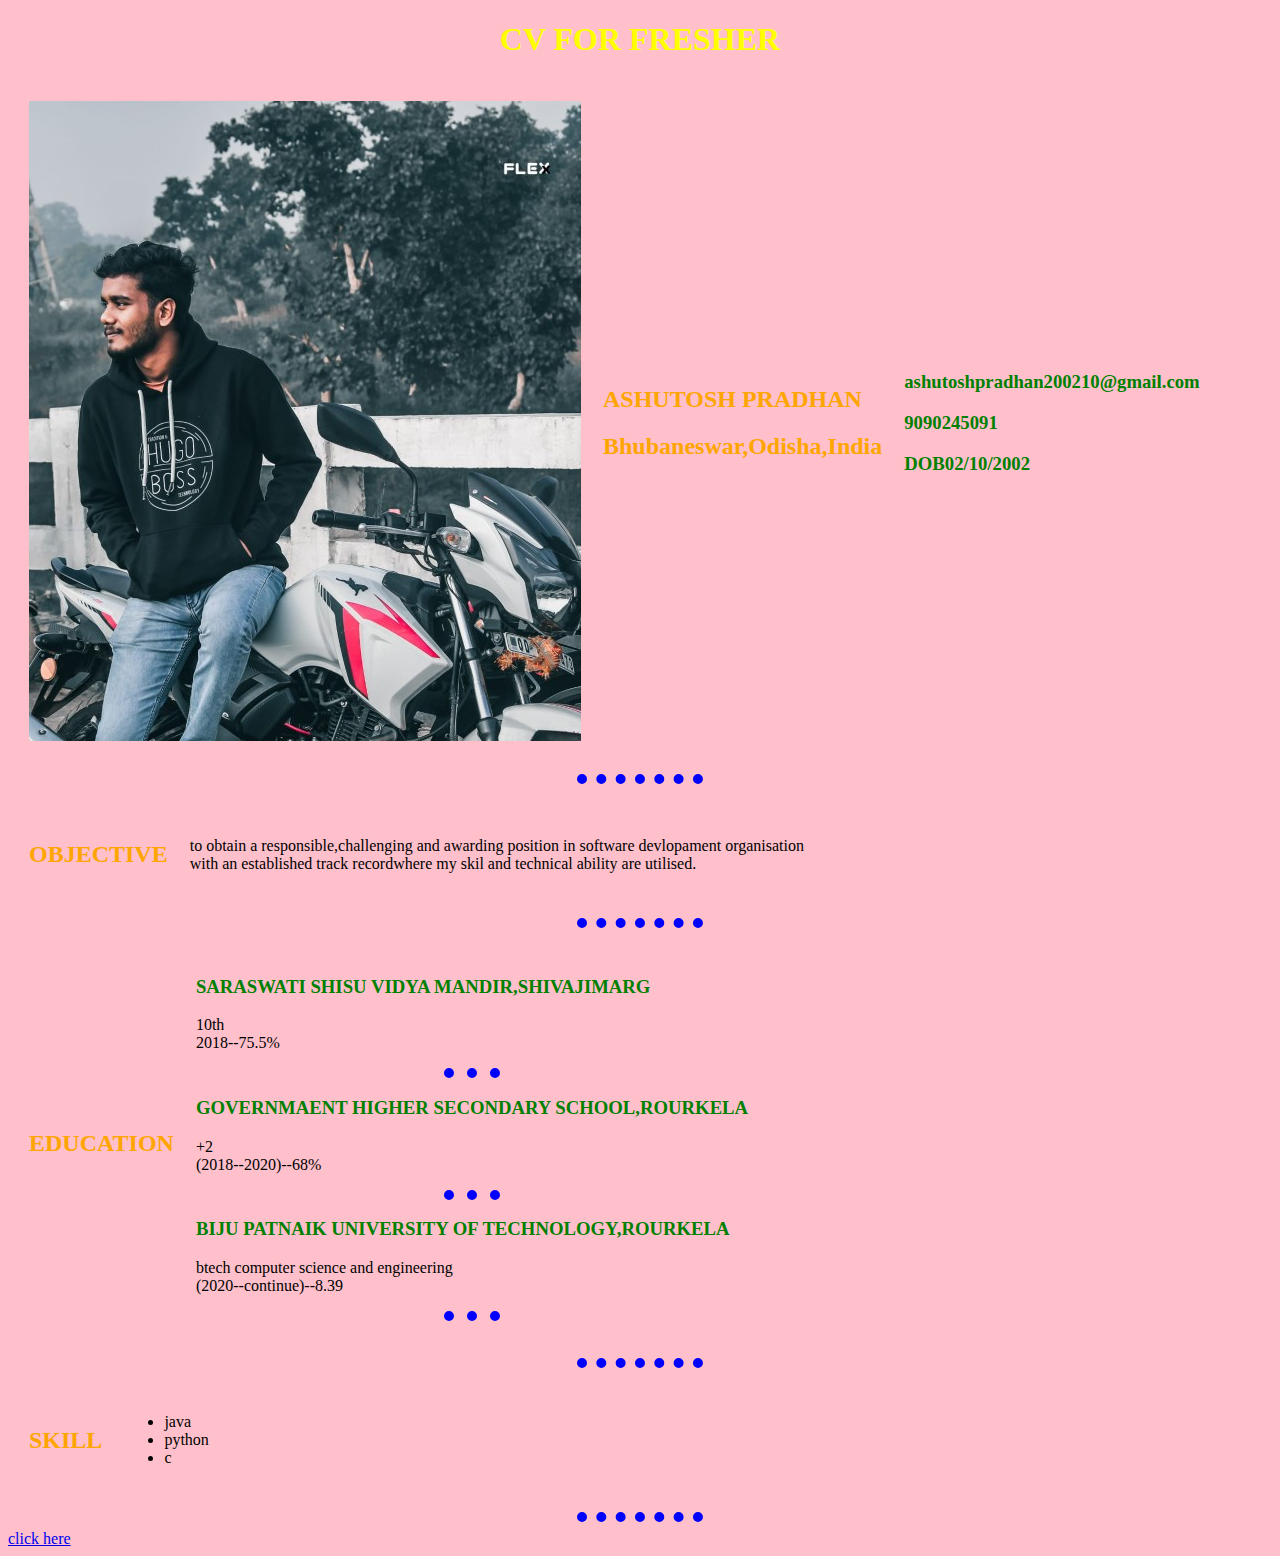
<file: index.html>
<!DOCTYPE html>
<html lang="en">
<head>
    <meta charset="UTF-8">
    <meta http-equiv="X-UA-Compatible" content="IE=edge">
    <meta name="viewport" content="width=device-width, initial-scale=1.0">
    <title>MY CV</title><!--top,bottom,left,right-->
   <link rel="stylesheet" href="color.css">
</head>
<body>
    <center>
        <h1>CV FOR FRESHER</h1>
    </center>
    <table cellspacing="20">
        <tr >
           <td ><img src="29928.jpg" alt=""></td> 
           <td><h2>ASHUTOSH PRADHAN</h2>
        <h2>Bhubaneswar,Odisha,India</h2></td>
        <td>
            <h3>ashutoshpradhan200210@gmail.com</h3>
            <h3>9090245091</h3>
            <h3><strong>DOB</strong>02/10/2002</h3>
        </td>
           
        </tr>
        
    </table>
    <hr>
    <table cellspacing="20">
        <tr>
            <td>
    <h2>OBJECTIVE</h2>
    </td>
    <td>
    <p>to obtain a responsible,challenging and awarding position in software devlopament organisation <br>
      with an established track recordwhere my skil and technical ability are utilised.
    </td></p>
    </tr>
    </table>
    <hr>
    

<table cellspacing="20">
    <tr>
        <td>
<h2>EDUCATION</h2>
</td>
<td>
    <h3>SARASWATI SHISU VIDYA MANDIR,SHIVAJIMARG</h3>
    <p>10th <br>
    2018--75.5%</p>
    <hr>
    <h3>GOVERNMAENT HIGHER SECONDARY SCHOOL,ROURKELA</h3>
    <p>+2 <br>(2018--2020)--68%</p>
<hr>
<h3>BIJU PATNAIK UNIVERSITY OF TECHNOLOGY,ROURKELA</h3>
<p>btech computer science and engineering <br>(2020--continue)--8.39</p>
<hr>
</td>
</tr>
</table>
<hr>
<table cellspacing="20">
    <tr>
        <td>
            <h2>SKILL</h2>
        </td>
        <td>
            <ul>
                <li>java</li>
                <li>python</li>
                <li>c</li>
            </ul>
        </td>
    </tr>
</table>
<hr>
<a href="link2.html" >click here</a>
</body>
</html>
</file>
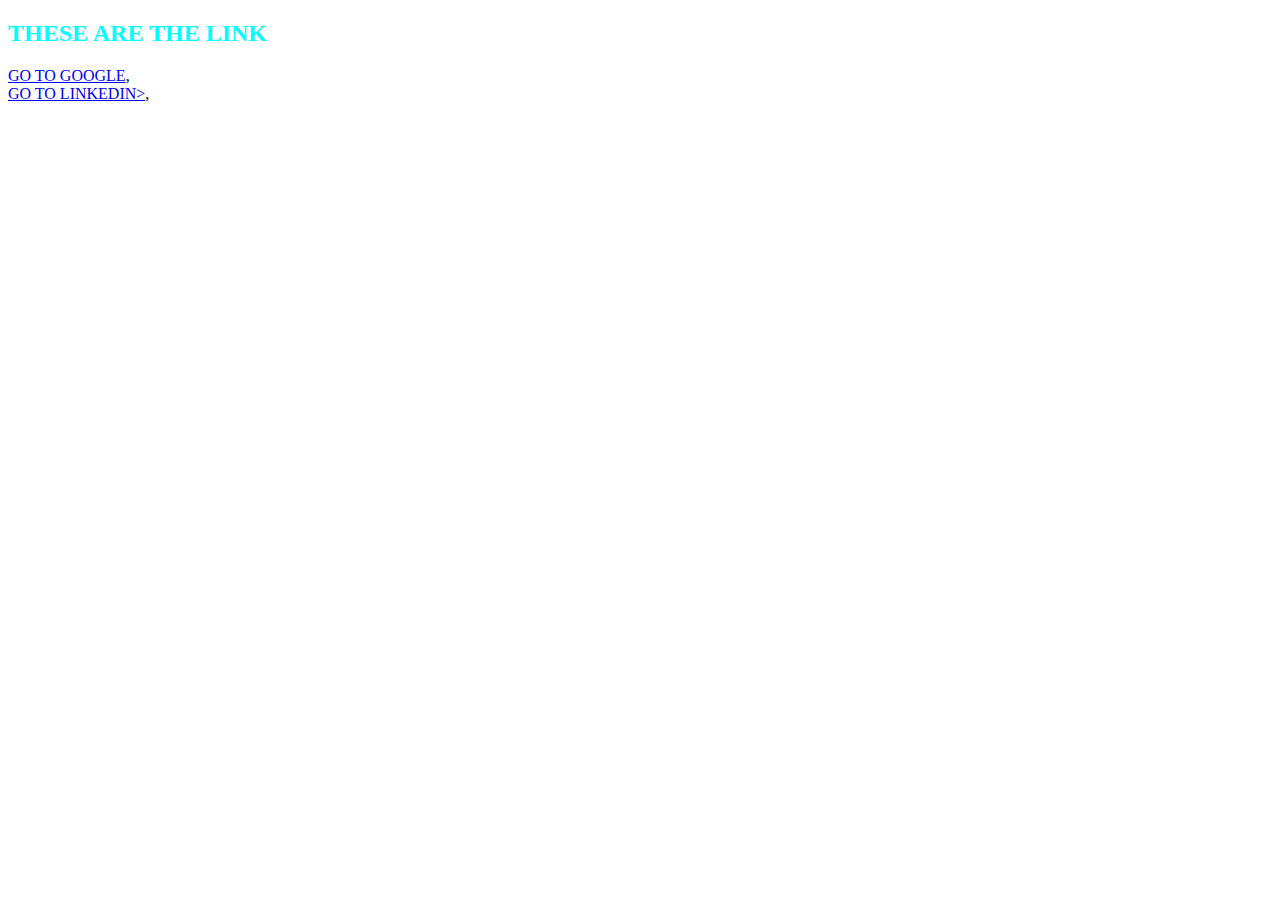
<file: link2.html>
<!DOCTYPE html>
<html lang="en">
<head>
    <meta charset="UTF-8">
    <meta http-equiv="X-UA-Compatible" content="IE=edge">
    <meta name="viewport" content="width=device-width, initial-scale=7.0">
    <title>link </title>
    <style>
        h2{
            color:aqua;
        }
    </style>
</head>
<body>
    <h2>THESE ARE THE LINK</h2>
    <a href="https://google.com">GO TO GOOGLE</a>,<br> 
    <a href="https://linkedin.com"target="_blank">GO TO LINKEDIN></a>,<br>
    
</body>
</html>
</file>
<file: color.css>
body{
    background-color:pink;
}
h1{
    color:yellow
}
h2{
    color:orange
}
h3{
    color:green
}
hr{
   border-style:dotted none none;
   border-color:blue;
   border-width:10px;
   width:10%;

}
</file>
